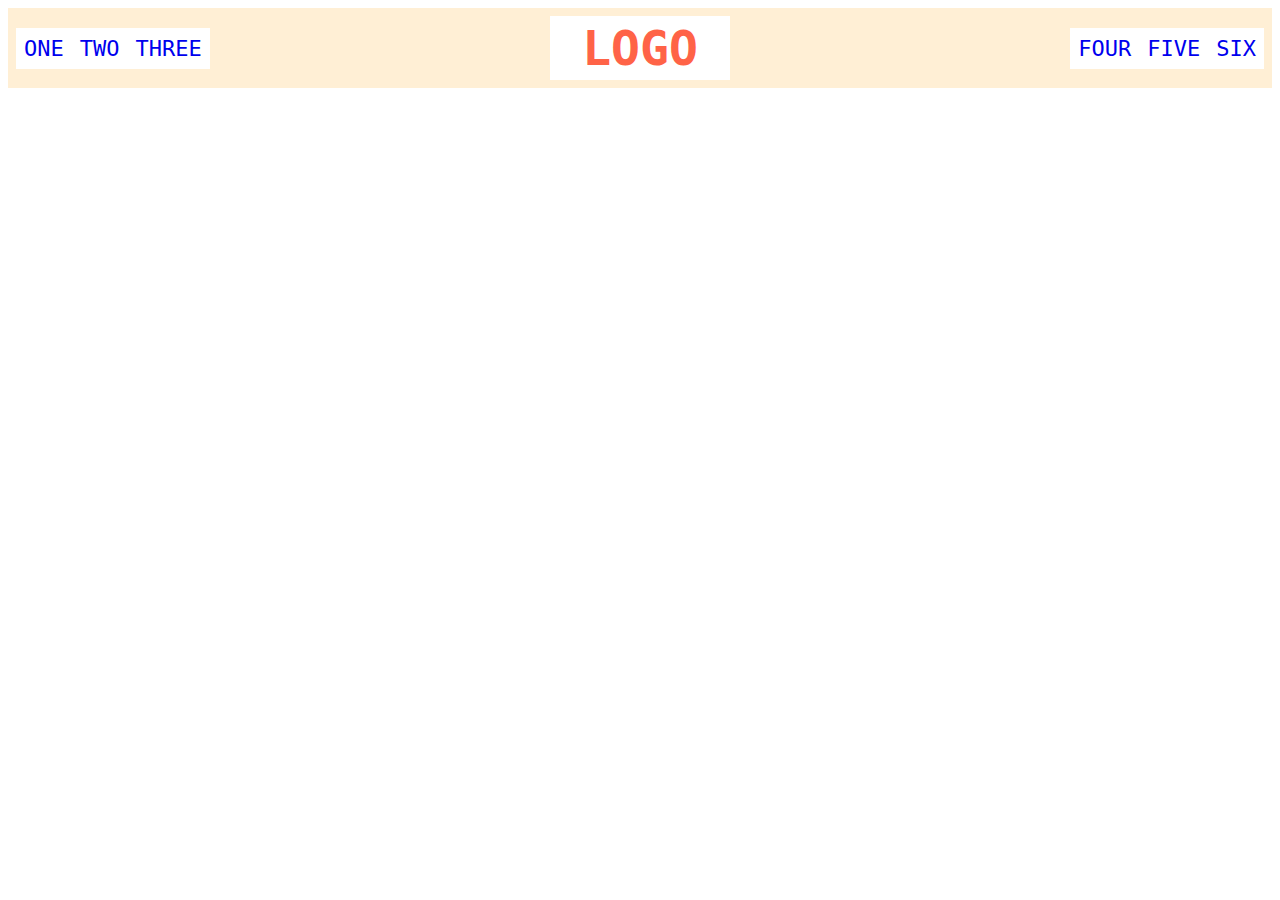
<file: flex/02-flex-header/index.html>
<!DOCTYPE html>
<html lang="en">
  <head>
    <meta charset="UTF-8">
    <meta http-equiv="X-UA-Compatible" content="IE=edge">
    <meta name="viewport" content="width=device-width, initial-scale=1.0">
    <title>Flex Header</title>
    <link rel="stylesheet" href="style.css">
  </head>
  <body>
    <div class="header container">
      <div class="left-links">
        <ul>
          <li><a href="#">ONE</a></li>
          <li><a href="#">TWO</a></li>
          <li><a href="#">THREE</a></li>
        </ul>
      </div>
      <div class="logo">LOGO</div>
      <div class="right-links">
        <ul>
          <li><a href="#">FOUR</a></li>
          <li><a href="#">FIVE</a></li>
          <li><a href="#">SIX</a></li>
        </ul>
      </div>
    </div>
  </body>
</html>
</file>
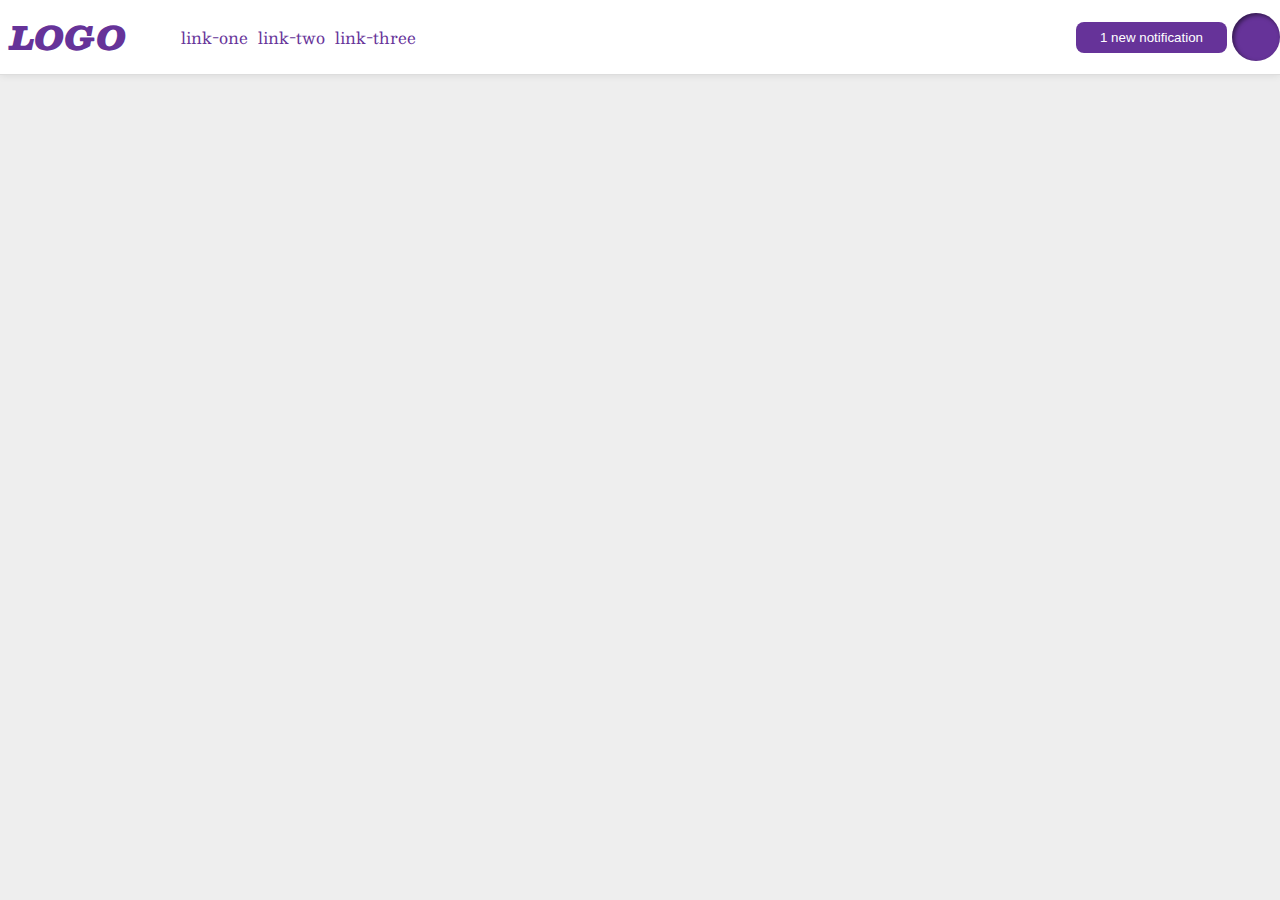
<file: flex/03-flex-header-2/index.html>
<!DOCTYPE html>
<html lang="en">
  <head>
    <meta charset="UTF-8">
    <meta http-equiv="X-UA-Compatible" content="IE=edge">
    <meta name="viewport" content="width=device-width, initial-scale=1.0">
    <title>Flex Header 2</title>
    <link rel="stylesheet" href="style.css">
  </head>
  <body>
    <div class="header">
      <div class="left">
        <div class="logo">
          LOGO
        </div>
        <ul class="links">
          <li><a href="google.com">link-one</a></li>
          <li><a href="google.com">link-two</a></li>
          <li><a href="google.com">link-three</a></li>
        </ul>
    </div>
      <div class="right">
        <button class="notifications">
          1 new notification
        </button>
        <div class="profile-image"></div>
    </div>
    </div>
  </body>
</html>
</file>
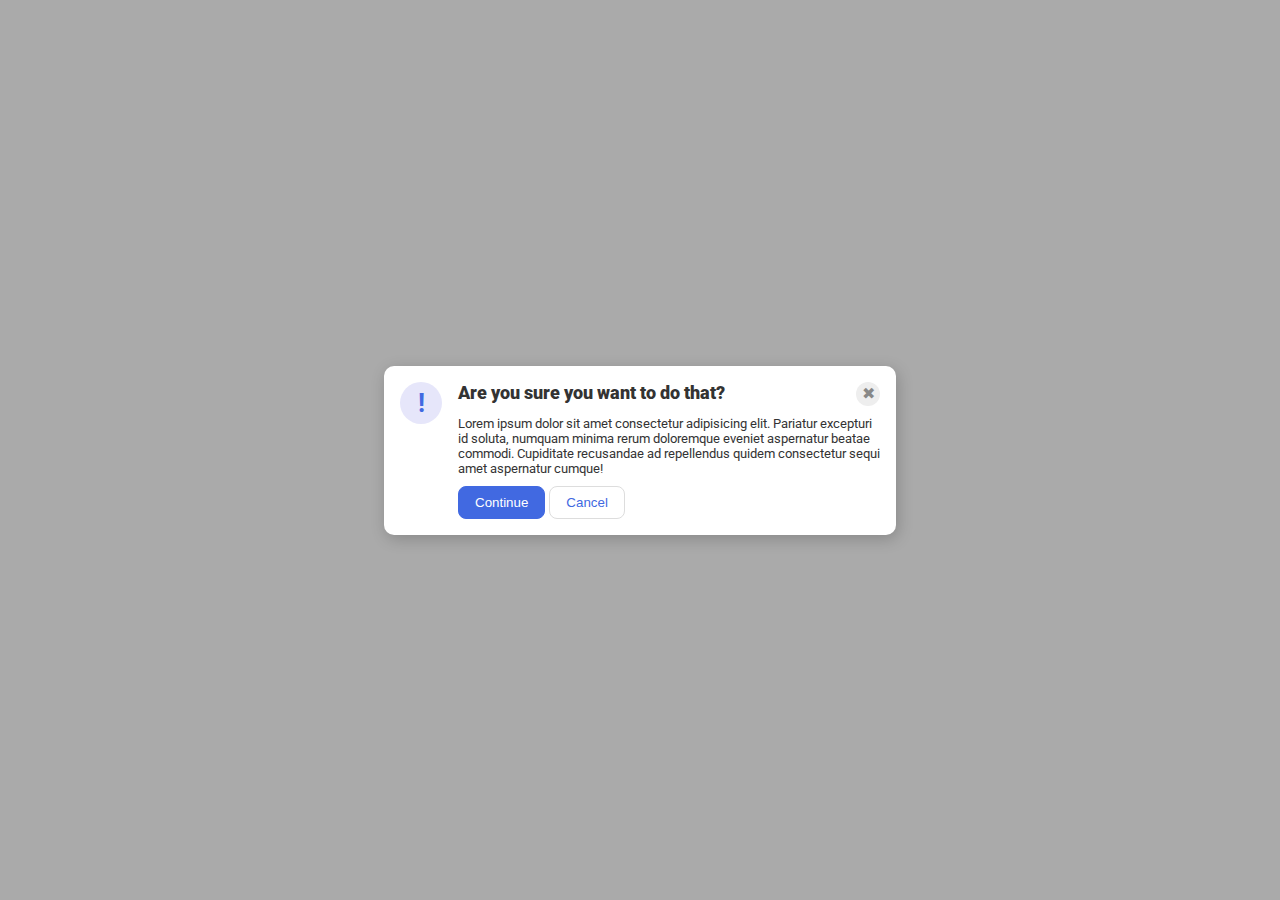
<file: flex/05-flex-modal/index.html>
<!DOCTYPE html>
<html lang="en">
  <head>
    <meta charset="UTF-8">
    <meta http-equiv="X-UA-Compatible" content="IE=edge">
    <meta name="viewport" content="width=device-width, initial-scale=1.0">
    <link rel="stylesheet" href="style.css">
    <title>Modal</title>
  </head>
  <body>
    <div class="modal">
      <div class="parent">
        <div class="c1">
          <div class="icon">!</div>
        </div>
        <div class="c2">
          <div class="c3">
            <div class="header">Are you sure you want to do that?</div>
            <div class="close-button">✖</div>
          </div>
            <div class="text">Lorem ipsum dolor sit amet consectetur adipisicing elit. Pariatur excepturi id soluta, numquam minima rerum doloremque eveniet aspernatur beatae commodi. Cupiditate recusandae ad repellendus quidem consectetur sequi amet aspernatur cumque!</div>
            <div class="cc">
              <button class="continue">Continue</button>
              <button class="cancel">Cancel</button>
            </div>
          </div>
        </div>

      </div>
    </div>
  </body>
</html>
</file>
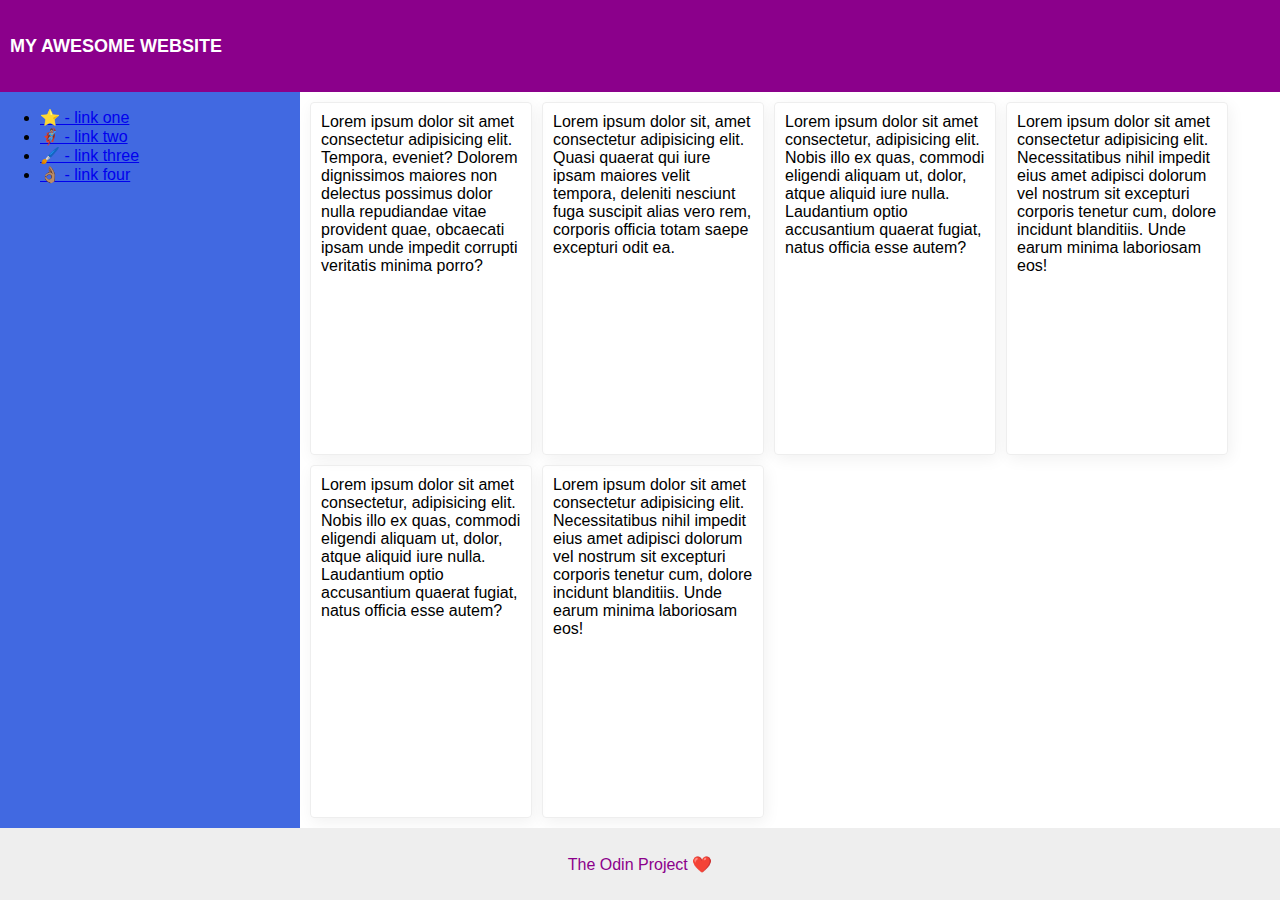
<file: flex/07-flex-layout-2/index.html>
<!DOCTYPE html>
<html lang="en">
  <head>
    <meta charset="UTF-8">
    <meta http-equiv="X-UA-Compatible" content="IE=edge">
    <meta name="viewport" content="width=device-width, initial-scale=1.0">
    <title>The Holy Grail</title>
    <link rel="stylesheet" href="style.css">
  </head>
  <body>
    <div class="header">
      MY AWESOME WEBSITE
    </div>
    
    <div class="contents">
      <div class="sidebar">
        <ul>
          <li><a href="#">⭐ - link one</a></li>
          <li><a href="#">🦸🏽‍♂️ - link two</a></li>
          <li><a href="#">🖌️ - link three</a></li>
          <li><a href="#">👌🏽 - link four</a></li>
        </ul>
      </div>
      <div class="cards">
        <div class="card">Lorem ipsum dolor sit amet consectetur adipisicing elit. Tempora, eveniet? Dolorem dignissimos maiores non delectus possimus dolor nulla repudiandae vitae provident quae, obcaecati ipsam unde impedit corrupti veritatis minima porro?</div>
        <div class="card">Lorem ipsum dolor sit, amet consectetur adipisicing elit. Quasi quaerat qui iure ipsam maiores velit tempora, deleniti nesciunt fuga suscipit alias vero rem, corporis officia totam saepe excepturi odit ea.</div>
        <div class="card">Lorem ipsum dolor sit amet consectetur, adipisicing elit. Nobis illo ex quas, commodi eligendi aliquam ut, dolor, atque aliquid iure nulla. Laudantium optio accusantium quaerat fugiat, natus officia esse autem?</div>
        <div class="card">Lorem ipsum dolor sit amet consectetur adipisicing elit. Necessitatibus nihil impedit eius amet adipisci dolorum vel nostrum sit excepturi corporis tenetur cum, dolore incidunt blanditiis. Unde earum minima laboriosam eos!</div>
        <div class="card">Lorem ipsum dolor sit amet consectetur, adipisicing elit. Nobis illo ex quas, commodi eligendi aliquam ut, dolor, atque aliquid iure nulla. Laudantium optio accusantium quaerat fugiat, natus officia esse autem?</div>
        <div class="card">Lorem ipsum dolor sit amet consectetur adipisicing elit. Necessitatibus nihil impedit eius amet adipisci dolorum vel nostrum sit excepturi corporis tenetur cum, dolore incidunt blanditiis. Unde earum minima laboriosam eos!</div>
      </div>
    </div>
    <div class="footer">
      The Odin Project ❤️
    </div>
  </body>
</html>
</file>
<file: flex/02-flex-header/style.css>
.header  {
  font-family: monospace;
  background: papayawhip;
  display:flex;
  align-items: center;
  justify-content: space-between;
  padding:8px
}

.logo {
  font-size: 48px;
  font-weight: 900;
  color: tomato;
  background: white;
  padding: 4px 32px;
}

ul {
  /* this removes the dots on the list items*/
  list-style-type: none;
  display:flex;
  margin:0px;
  padding:0px;
}


a {
  font-size: 22px;
  background: white;
  padding: 8px;
  /* this removes the line under the links */
  text-decoration: none;
}
</file>
<file: flex/03-flex-header-2/style.css>
/* this is some magical font-importing.  
you'll learn about it later. */
@import url('https://fonts.googleapis.com/css2?family=Besley:ital,wght@0,400;1,900&display=swap');

body {
  margin: 0;
  background: #eee;
  font-family: Besley, serif;
}

.header {
  background: white;
  border-bottom: 1px solid #ddd;
  box-shadow: 0 0 8px rgba(0,0,0,.1);
  display:flex;
}

.profile-image {
  background: rebeccapurple;
  box-shadow: inset 2px 2px 4px rgba(0,0,0,.5);
  border-radius: 50%;
  width: 48px;
  height:  48px;
}

.logo {
  margin: 10px;
  color: rebeccapurple;
  font-size: 32px;
  font-weight: 900;
  font-style: italic;
}

button {
  border: none;
  border-radius: 8px;
  background: rebeccapurple;
  color: white;
  padding: 8px 24px;
  margin:5px;
}

a {
  /* this removes the line under our links */
  text-decoration: none;
  color: rebeccapurple;
  margin: 5px;
}

ul {
  list-style-type: none;
  display:flex;
  align-items:center;
  margin:0px;
}

.left {
  display:flex;
  flex:1;
}

.right {
  display:flex;
  align-items: center;
}
</file>
<file: flex/05-flex-modal/style.css>
@import url('https://fonts.googleapis.com/css2?family=Roboto:wght@400;700&display=swap');

html, body {
  height: 100%;
}

body {
  font-family: Roboto, sans-serif;
  margin: 0;
  background: #aaa;
  color: #333;
  /* I'll give you this one for free lol */
  display: flex;
  align-items: center;
  justify-content: center;
}

.modal {
  background: white;
  width: 480px;
  border-radius: 10px;
  box-shadow: 2px 4px 16px rgba(0,0,0,.2);
  padding: 16px;
}

.parent {
  display:flex;
  flex-direction: row;
  gap: 16px;
}

.icon {
  color: royalblue;
  font-size: 26px;
  font-weight: 700;
  background: lavender;
  width: 42px;
  height: 42px;
  border-radius: 50%;
  display: flex;
  align-items: center;
  justify-content: center;
  
}

.close-button {
  background: #eee;
  border-radius: 50%;
  color: #888;
  font-weight: 400;
  font-size: 16px;
  height: 24px;
  width: 24px;
  display: flex;
  align-items: center;
  justify-content: center;
}
.header {
  font-weight: 900;
  font-size: large;
}

.text {
  font-size:small;
}

button {
  padding: 8px 16px;
  border-radius: 8px;
}

button.continue {
  background: royalblue;
  border: 1px solid royalblue;
  color: white;
}

button.cancel {
  background: white;
  border: 1px solid #ddd;
  color: royalblue;
}

.c2 {
  gap:10px;
  flex-direction: column;
  display:flex;
}

.c3 {
  display:flex;
  flex-direction: row;
  justify-content: space-between;
}
</file>
<file: flex/07-flex-layout-2/style.css>
body {
  font-family: -apple-system, BlinkMacSystemFont, 'Segoe UI', Roboto, Oxygen, Ubuntu, Cantarell, 'Open Sans', 'Helvetica Neue', sans-serif;
  margin: 0;
  min-height: 100vh;
  display: flex;
  flex-direction: column;
}

.header {
  height: 72px;
  background: darkmagenta;
  color: white;
  font-size: large;
  font-weight:bold;
  display: flex;
  align-items: center;
  padding:10px;
}

.footer {
  height: 72px;
  background: #eee;
  color: darkmagenta;
  display:flex;
  align-items: center;
  justify-content: center;
}

.sidebar {
  background: royalblue;
  flex:1 0 300px;
}

.card {
  border: 1px solid #eee;
  box-shadow: 2px 4px 16px rgba(0,0,0,.06);
  border-radius: 4px;
  padding:10px;
  width: 200px;
}

.contents {
  display: flex;
  flex-direction: row;
  flex:1;
}

.cards {
  display: flex;
  flex-direction: row;
  flex-wrap: wrap;
  gap:10px;
  margin:10px
}
</file>
